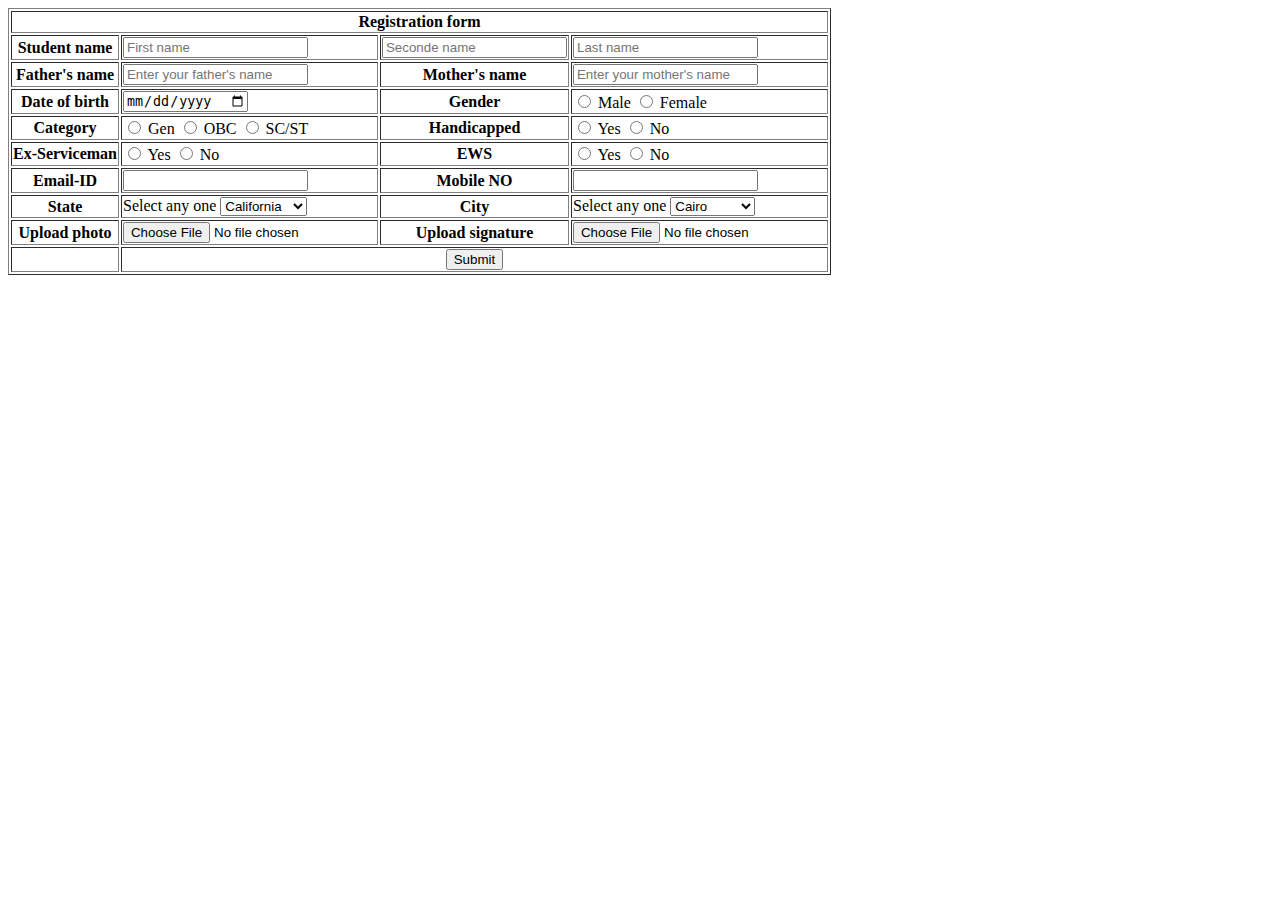
<file: index1.HTM>
<html>
    <body>
        <form >
        <table border="1">
            <Thead>
                <th colspan="4">Registration form</th>
            </Thead>
            <tbody>
                <tr>
                    <th>Student name</th>
                    <td><input type="text"placeholder="First name"></td>
                    <td><input type="text"placeholder="Seconde name"></td>
                    <td><input type="text"placeholder="Last name"></td>
                </tr>
                <tr>
                    <th>Father's name</th>
                    <td><input type="text"placeholder="Enter your father's name"></td>
                    <th>Mother's name</th>
                    <td><input type="text"placeholder="Enter your mother's name"></td>
                </tr>
                <tr>
                    <th>Date of birth</th>
                    <td><input type="date"></td>
                    <th>Gender</th>
                    <td>
                        <input type="radio" id="gen" name="gender">
                        <label for="gen">Male</label>
                        <input type="radio" id="gend" name="gender">
                        <label for="gend">Female</label>
                    </td>
                </tr>
                <tr>
                    <th>Category</th>
                    <td>
                        <input type="radio" id="1" name="cat">
                        <label for="1">Gen</label>
                         <input type="radio" id="2" name="cat">
                        <label for="2">OBC</label>
                         <input type="radio" id="3" name="cat">
                        <label for="3">SC/ST</label>
                    </td>
                    <th>Handicapped</th>
                    <td>
                        <input type="radio" id="1" name="hani">
                        <label for="1">Yes</label>
                         <input type="radio" id="2" name="hani">
                        <label for="2">No</label>
                    </td>
                </tr>
                <tr>
                    <th>Ex-Serviceman</th>
                    <td><input type="radio" id="1" name="ser">
                        <label for="1">Yes</label>
                         <input type="radio" id="2" name="ser">
                        <label for="2">No</label></td>
                        <th>EWS</th>
                        <td><input type="radio" id="1" name="ews">
                        <label for="1">Yes</label>
                         <input type="radio" id="2" name="ews">
                        <label for="2">No</label></td>
                </tr>
                <tr>
                    <th>Email-ID</th>
                    <td><input type="email"></td>
                    <th>Mobile NO</th>
                    <td><input type="tel"></td>
                </tr>
                <tr>
                    <th>State</th>
                    <td>
                        <label for="State">Select any one</label>
                        <select name="State" id="State" >
                         <option value="California">California</option>
                         <option value="Colorado">Colorado</option>
                         <option value="Mississippi">Mississippi</option>
                         <option value="New York">New York</option>
                         <option value="Mexico">Mexico</option>
                        </select>
                        <th>City</th>
                        
                       <td>
                        <label for="City">Select any one</label>
                        <select name="City" id="City" >
                         <option value="Cairo">Cairo</option>
                         <option value="Mansoura">Mansoura</option>
                         <option value="Alexandria">Alexandria</option>
                         <option value="ASwan">ASwan</option>
                        </select>
                        </td>
                    </td>
                </tr>
                <tr>
                 <th>Upload photo</th>
                 <td><input type="file" ></td>
                 <th>Upload signature</th>
                 <td><input type="file"></td>
                </tr>
                <tr>
                    <td> </td>
                    
                    <td  colspan="4">
                        <center>
                        <input type="submit" name="" id="">
                        </center>
                    </td>
                </tr>
            </tbody>
        </table>
        </form>
    </body>
 </html>
</file>
